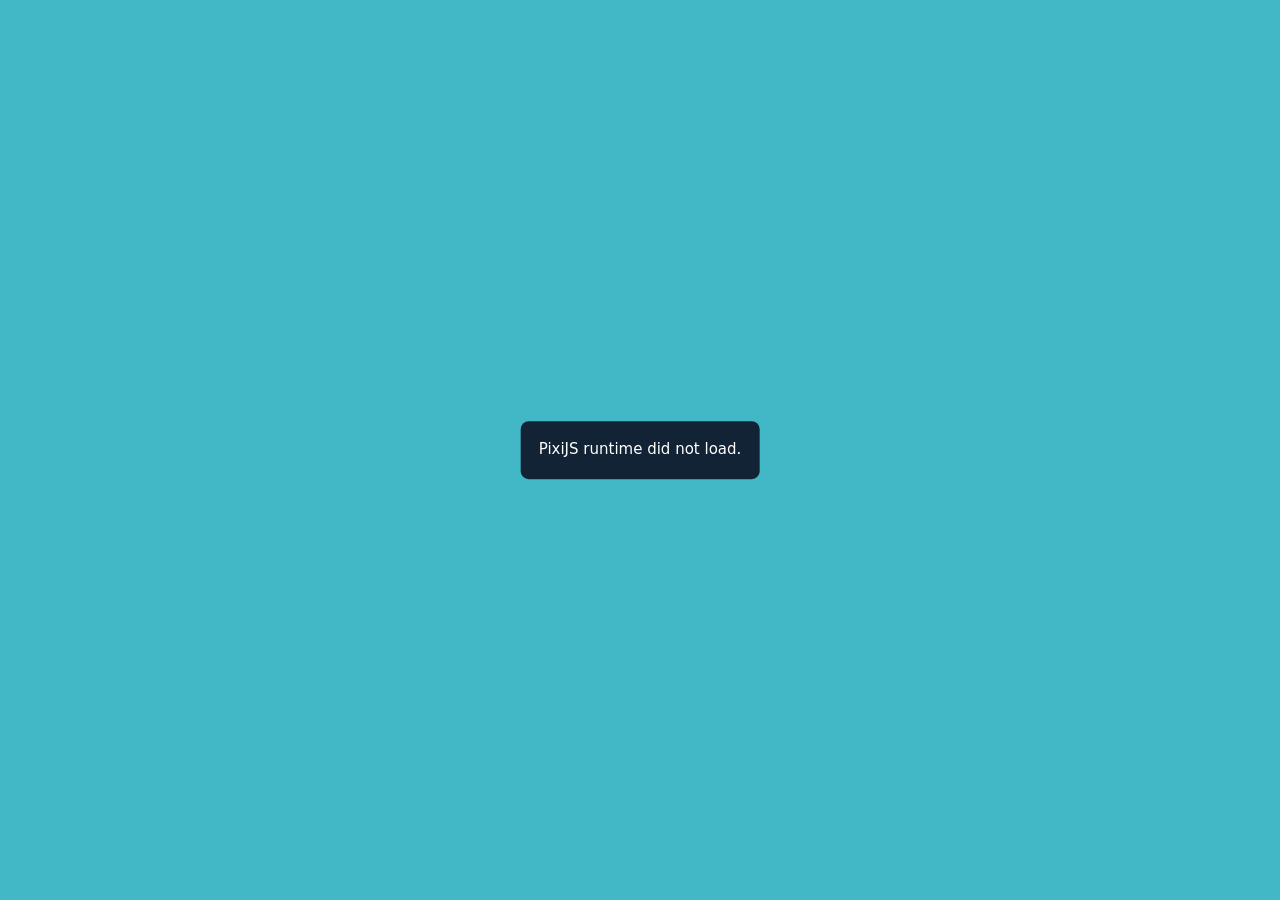
<file: Catfish-Trap-Quest/index.html>
<!doctype html>
<html lang="en">
<head>
  <meta charset="utf-8">
  <meta name="viewport" content="width=device-width, initial-scale=1">
  <title>Catfish Net Boat</title>
  <link rel="stylesheet" href="styles.css">
</head>
<body>
  <main id="game-root" aria-label="2D game workspace">
    <canvas id="game-canvas" aria-hidden="true"></canvas>
  </main>
  <script src="runtime/input.js" defer></script>
  <script src="runtime/pixi-core.js" defer></script>
  <script src="runtime/pixi-assets.js" defer></script>
  <script src="runtime/asset-library.js" defer></script>
  <script src="runtime/sounds.js" defer></script>
  <script src="quiz.js" defer></script>
  <script src="logic.js" defer></script>
</body>
</html>
</file>
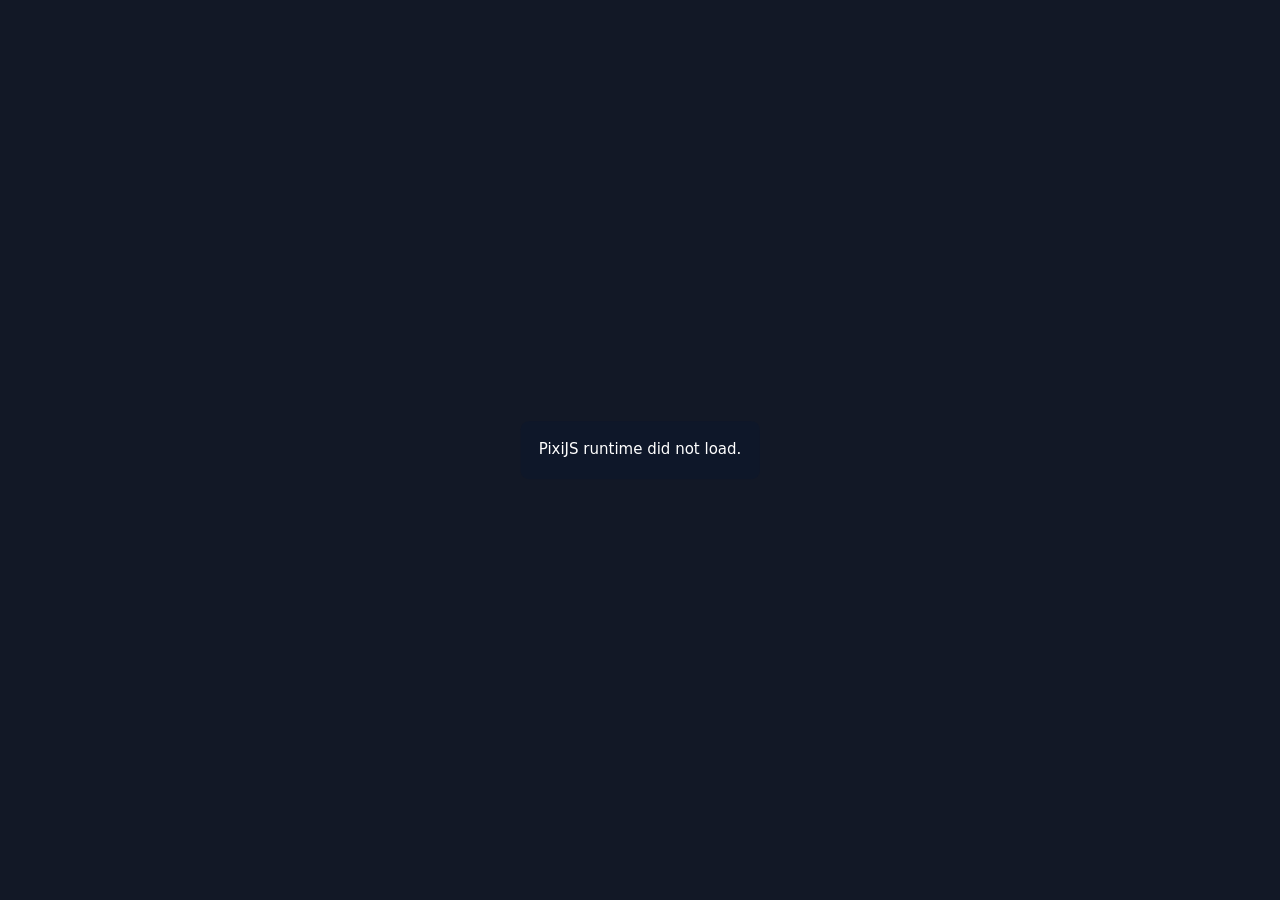
<file: Crab-Catch-Fisher/index.html>
<!doctype html>
<html lang="en">
<head>
  <meta charset="utf-8">
  <meta name="viewport" content="width=device-width, initial-scale=1">
  <title>Crab Catch Fisher</title>
  <link rel="stylesheet" href="styles.css">
</head>
<body>
  <main id="game-root" aria-label="2D game workspace">
    <canvas id="game-canvas" aria-hidden="true"></canvas>
    <section id="game-over" hidden aria-label="Round finished">
      <div class="end-card">
        <h1>Time's up!</h1>
        <p id="final-score">Final score: 0</p>
        <button id="restart-round" type="button">Play again</button>
      </div>
    </section>
  </main>
  <script src="runtime/input.js" defer></script>
  <script src="runtime/pixi-core.js" defer></script>
  <script src="runtime/pixi-assets.js" defer></script>
  <script src="runtime/asset-library.js" defer></script>
  <script src="runtime/sounds.js" defer></script>
  <script src="blue-crab-quiz.js" defer></script>
  <script src="logic.js" defer></script>
</body>
</html>
</file>
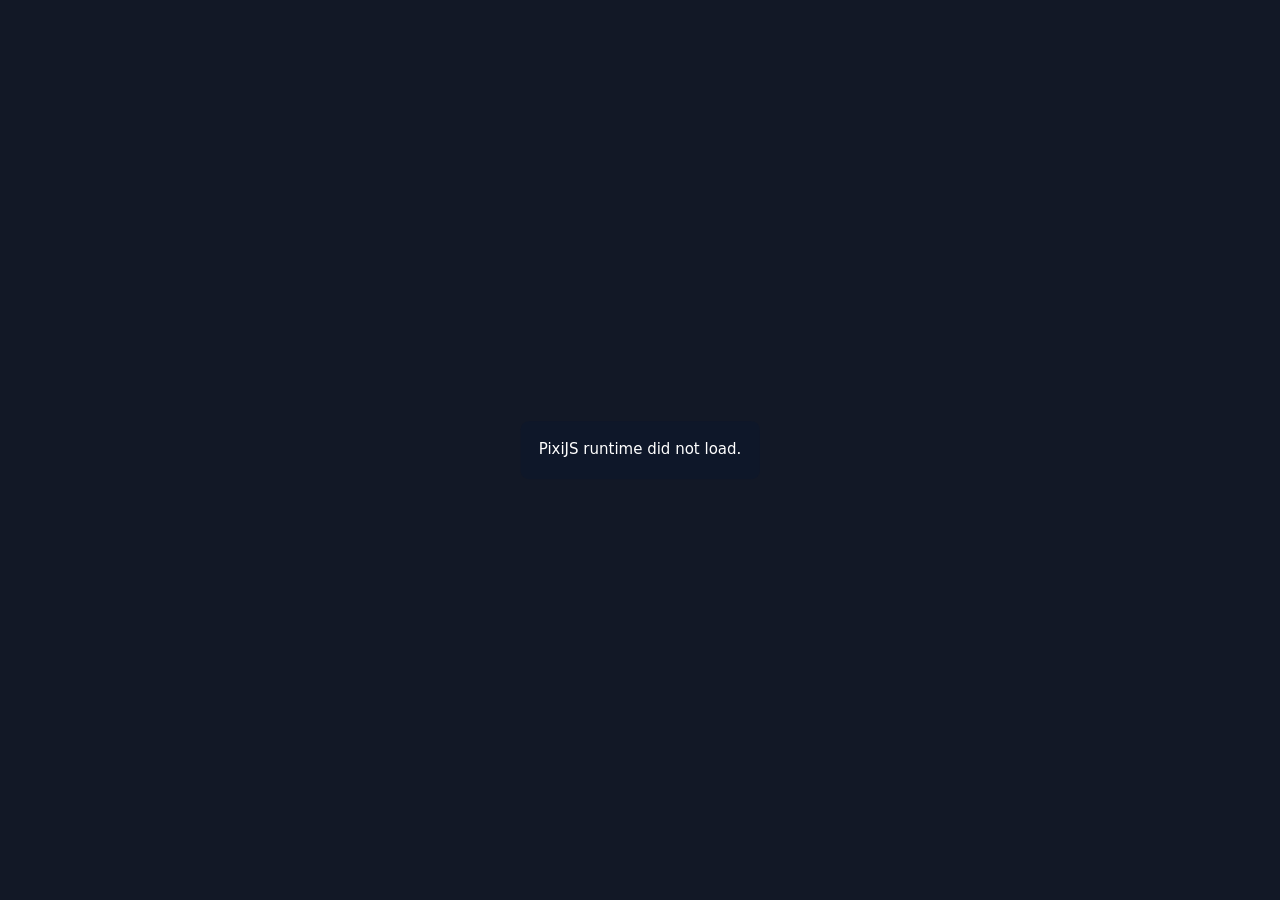
<file: Crab-Clean-Ocean/index.html>
<!doctype html>
<html lang="en">
<head>
  <meta charset="utf-8">
  <meta name="viewport" content="width=device-width, initial-scale=1">
  <title>Crab Clean Ocean</title>
  <link rel="stylesheet" href="styles.css">
</head>
<body>
  <main id="game-root" aria-label="2D game workspace">
    <canvas id="game-canvas" aria-hidden="true"></canvas>
    <section id="game-over" hidden aria-live="polite">
      <h2 id="end-message">Reef rescued!</h2>
      <p id="end-score">Score: 0</p>
      <button id="restart-button" type="button">Play again</button>
    </section>
  </main>
  <script src="runtime/input.js" defer></script>
  <script src="runtime/pixi-core.js" defer></script>
  <script src="runtime/pixi-assets.js" defer></script>
  <script src="runtime/asset-library.js" defer></script>
  <script src="runtime/sounds.js" defer></script>
  <script src="levels.js" defer></script>
  <script src="logic.js" defer></script>
</body>
</html>
</file>
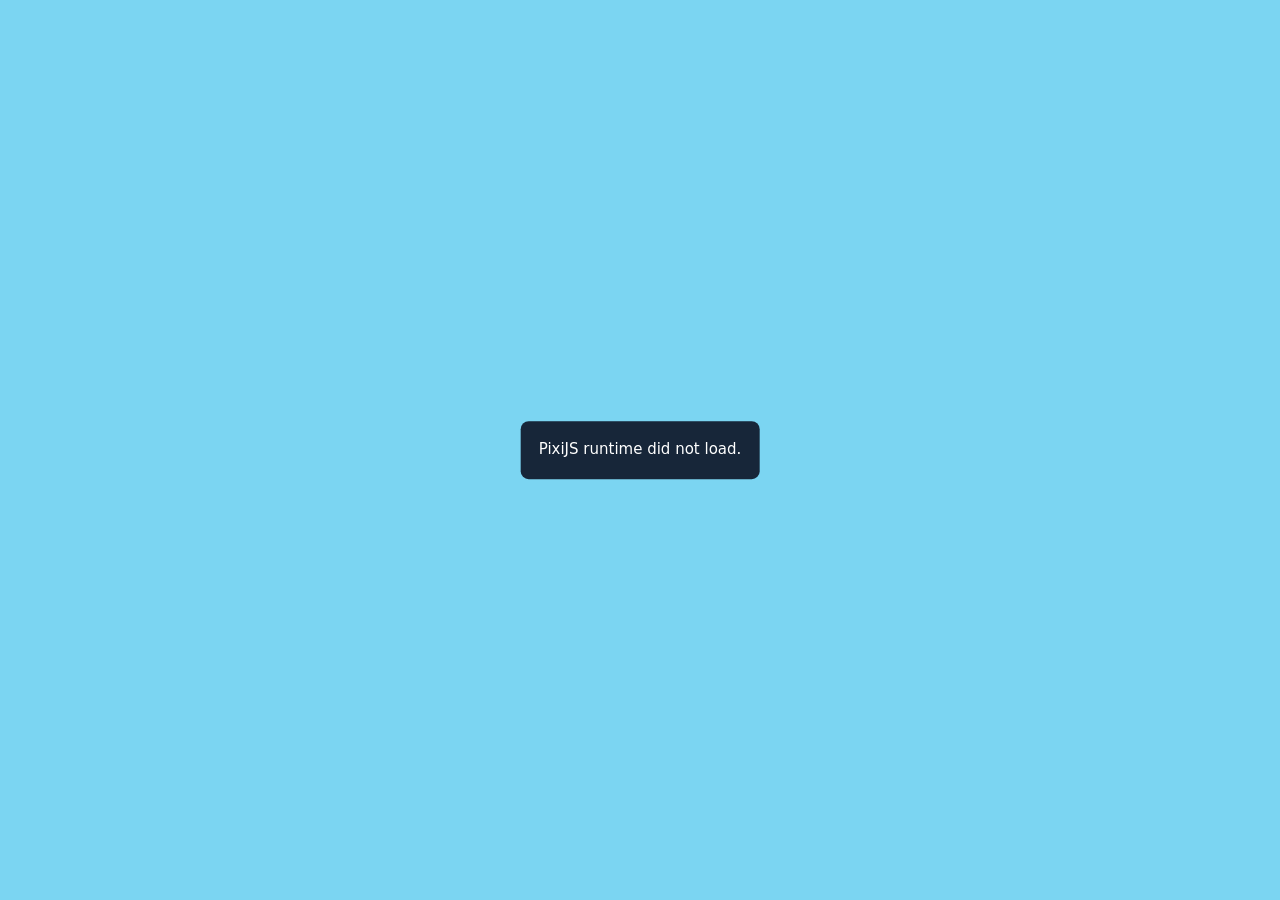
<file: Crab-vs-Catfish-Defense/index.html>
<!doctype html>
<html lang="en">
<head>
  <meta charset="utf-8">
  <meta name="viewport" content="width=device-width, initial-scale=1">
  <title>Crab vs Catfish Defense</title>
  <link rel="stylesheet" href="styles.css">
</head>
<body>
  <main id="game-root" aria-label="2D game workspace">
    <canvas id="game-canvas" aria-hidden="true"></canvas>
    <section id="game-over" hidden aria-live="polite"></section>
  </main>
  <script src="runtime/input.js" defer></script>
  <script src="runtime/pixi-core.js" defer></script>
  <script src="runtime/pixi-assets.js" defer></script>
  <script src="runtime/asset-library.js" defer></script>
  <script src="runtime/sounds.js" defer></script>
  <script src="catfish-bosses.js" defer></script>
  <script src="crab-badge.js" defer></script>
  <script src="crab-helicopter.js" defer></script>
  <script src="free-play.js" defer></script>
  <script src="lessons.js" defer></script>
  <script src="reef-board-art.js" defer></script>
  <script src="reef-boss-music.js" defer></script>
  <script src="tower-upgrades.js" defer></script>
  <script src="worlds.js" defer></script>
  <script src="logic.js" defer></script>
</body>
</html>
</file>
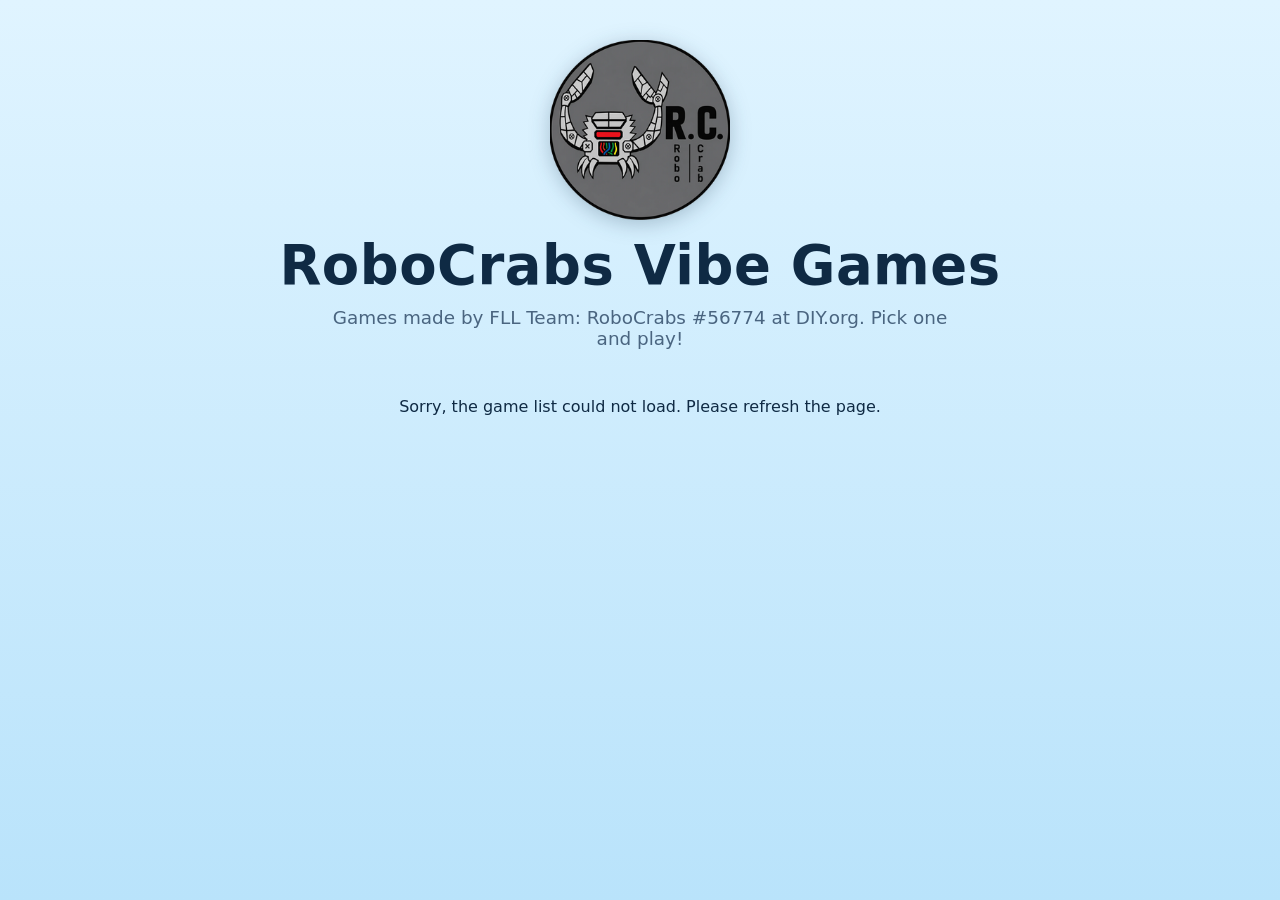
<file: site/index.html>
<!doctype html>
<html lang="en">
<head>
  <meta charset="utf-8">
  <meta name="viewport" content="width=device-width, initial-scale=1">
  <title>RoboCrabs Vibe Games</title>
  <meta name="description" content="Games made by FLL Team: RoboCrabs #56774 at DIY.org. Pick one and play!">
  <link rel="icon" type="image/png" href="favicon.png">
  <style>
    :root {
      --bg: #e0f4ff;
      --bg2: #b9e3fb;
      --card: #ffffff;
      --text: #0f2a44;
      --muted: #4a6580;
      --accent: #ff5a4e;
      --accent-text: #ffffff;
      --ring: #0ea5e9;
      --shadow: 0 6px 18px rgba(15, 42, 68, .14);
    }
    @media (prefers-color-scheme: dark) {
      :root {
        --bg: #0b1b2b;
        --bg2: #12324d;
        --card: #16314a;
        --text: #eaf6ff;
        --muted: #a7c3da;
        --accent: #ff6b5f;
        --shadow: 0 6px 18px rgba(0, 0, 0, .4);
      }
    }
    * { box-sizing: border-box; }
    html { background: var(--bg2); }
    body {
      margin: 0;
      min-height: 100vh;
      font-family: "Trebuchet MS", system-ui, -apple-system, "Segoe UI", sans-serif;
      color: var(--text);
      background: linear-gradient(180deg, var(--bg) 0%, var(--bg2) 100%) fixed;
    }
    header {
      text-align: center;
      padding: 40px 16px 12px;
    }
    .logo {
      display: block;
      width: clamp(120px, 28vw, 180px);
      height: auto;
      margin: 0 auto 14px;
      filter: drop-shadow(0 4px 10px rgba(15, 42, 68, .25));
    }
    h1 {
      margin: 0;
      font-size: clamp(2rem, 6vw, 3.4rem);
      letter-spacing: .5px;
    }
    .tagline {
      margin: 10px auto 0;
      max-width: 40rem;
      font-size: 1.15rem;
      color: var(--muted);
    }
    main {
      max-width: 1100px;
      margin: 0 auto;
      padding: 20px 16px 40px;
      display: grid;
      grid-template-columns: repeat(auto-fill, minmax(240px, 1fr));
      gap: 20px;
    }
    .card {
      display: flex;
      flex-direction: column;
      background: var(--card);
      border-radius: 20px;
      box-shadow: var(--shadow);
      overflow: hidden;
    }
    .play {
      position: relative;
      display: flex;
      flex-direction: column;
      flex: 1;
      padding: 22px 20px 18px;
      color: inherit;
      text-decoration: none;
      transition: transform .15s ease;
    }
    .play:hover { transform: translateY(-3px); }
    .play:focus-visible { outline: 4px solid var(--ring); outline-offset: -4px; border-radius: 20px; }
    .emoji { margin-top: 22px; font-size: 3.2rem; line-height: 1; }
    .cover {
      display: block;
      width: calc(100% + 40px);
      margin: -22px -20px 0;
      aspect-ratio: 16 / 9;
      object-fit: cover;
      background: var(--bg2);
    }
    .card h2 { margin: 14px 0 6px; font-size: 1.4rem; }
    .desc { margin: 0; color: var(--muted); flex: 1; }
    .creator { margin: 10px 0 0; font-size: .95rem; font-weight: 600; }
    .plays {
      position: absolute;
      top: 10px;
      left: 10px;
      display: inline-flex;
      align-items: center;
      gap: 6px;
      padding: 5px 11px;
      border-radius: 999px;
      background: rgba(15, 23, 42, .72);
      color: #fff;
      font-size: .9rem;
      font-weight: 800;
      line-height: 1;
    }
    .plays::before {
      content: "";
      border-left: 10px solid currentColor;
      border-top: 6px solid transparent;
      border-bottom: 6px solid transparent;
    }
    .plays:empty { display: none; }
    .tag {
      display: inline-block;
      margin-top: 10px;
      padding: 2px 10px;
      border-radius: 999px;
      font-size: .8rem;
      font-weight: 700;
      background: var(--bg2);
      color: var(--text);
      align-self: flex-start;
    }
    .button {
      display: block;
      margin-top: 16px;
      padding: 12px;
      border-radius: 14px;
      text-align: center;
      font-weight: 800;
      font-size: 1.15rem;
      background: var(--accent);
      color: var(--accent-text);
    }
    .feedback {
      display: block;
      padding: 12px;
      text-align: center;
      font-weight: 700;
      color: var(--text);
      text-decoration: none;
      border-top: 1px solid var(--bg2);
    }
    .feedback:hover { background: var(--bg2); }
    .feedback-line {
      margin: 8px auto 0;
      max-width: 40rem;
      font-size: 1.05rem;
      color: var(--muted);
    }
    .feedback-line:empty { display: none; }
    .feedback-line a { color: var(--text); font-weight: 700; }
    .notice { grid-column: 1 / -1; text-align: center; }
  </style>
</head>
<body>
  <header>
    <img class="logo" src="logo.png" width="180" height="180" alt="RoboCrabs team logo">
    <h1 id="site-title">RoboCrabs Vibe Games</h1>
    <p class="tagline" id="tagline">Games made by FLL Team: RoboCrabs #56774 at DIY.org. Pick one and play!</p>
    <p class="feedback-line" id="feedback-line"></p>
  </header>
  <main id="games" aria-live="polite"><p class="notice">Loading games…</p></main>
  <script>
    (function () {
      var list = document.getElementById("games");

      function el(tag, className, text) {
        var node = document.createElement(tag);
        if (className) node.className = className;
        if (text) node.textContent = text;
        return node;
      }

      // The form opens inside feedback.html (same tab) so there is always a way back to the games.
      function feedbackLink(gameTitle) {
        return "feedback.html" + (gameTitle ? "?game=" + encodeURIComponent(gameTitle) : "");
      }

      // How many times this game's page has been opened, from GoatCounter.
      // The badge stays hidden if the count can't be loaded.
      function showPlayCount(code, folder, badge) {
        // GoatCounter stores paths without the trailing slash.
        var path = new URL(folder + "/", location.href).pathname.replace(/\/$/, "");
        fetch("https://" + code + ".goatcounter.com/counter/" + encodeURIComponent(path) + ".json")
          .then(function (r) {
            // GoatCounter answers 404 for a game nobody has played yet.
            if (r.status === 404) return { count: "0" };
            if (!r.ok) throw new Error("no play count");
            return r.json();
          })
          .then(function (result) {
            if (!result.count) return;
            badge.textContent = result.count;
            badge.setAttribute("aria-label", "Plays: " + result.count);
          })
          .catch(function () {});
      }

      fetch("games.json", { cache: "no-cache" })
        .then(function (r) { return r.json(); })
        .then(function (data) {
          if (data.siteTitle) {
            document.title = data.siteTitle;
            document.getElementById("site-title").textContent = data.siteTitle;
          }
          if (data.tagline) document.getElementById("tagline").textContent = data.tagline;
          list.textContent = "";

          data.games.forEach(function (game) {
            var card = el("article", "card");
            var play = el("a", "play");
            play.href = game.folder + "/";
            if (game.cover) {
              var img = el("img", "cover");
              img.src = game.cover;
              img.alt = "";
              img.loading = "lazy";
              if (game.coverFallback) {
                img.onerror = function () {
                  img.onerror = null;
                  img.src = game.coverFallback;
                };
              }
              play.appendChild(img);
            } else {
              play.appendChild(el("div", "emoji", game.emoji));
            }
            play.appendChild(el("h2", "", game.title));
            play.appendChild(el("p", "desc", game.description));
            if (game.creator) play.appendChild(el("p", "creator", "Made by " + game.creator));
            var plays = el("span", "plays");
            plays.setAttribute("role", "img");
            play.appendChild(plays);
            if (data.goatcounterCode) showPlayCount(data.goatcounterCode, game.folder, plays);
            play.appendChild(el("span", "tag", game.renderMode === "3d" ? "3D" : "2D"));
            play.appendChild(el("span", "button", "▶ Play"));
            card.appendChild(play);
            if (data.feedbackUrl) {
              var fb = el("a", "feedback", "💬 Tell us what you think");
              fb.href = feedbackLink(game.title);
              card.appendChild(fb);
            }
            list.appendChild(card);
          });

          if (data.feedbackUrl) {
            var line = document.getElementById("feedback-line");
            line.appendChild(document.createTextNode("Played a game? "));
            var a = el("a", "", "Send the makers your feedback!");
            a.href = feedbackLink("");
            line.appendChild(a);
          }
        })
        .catch(function () {
          list.innerHTML = '<p class="notice">Sorry, the game list could not load. Please refresh the page.</p>';
        });
    })();
  </script>
</body>
</html>
</file>
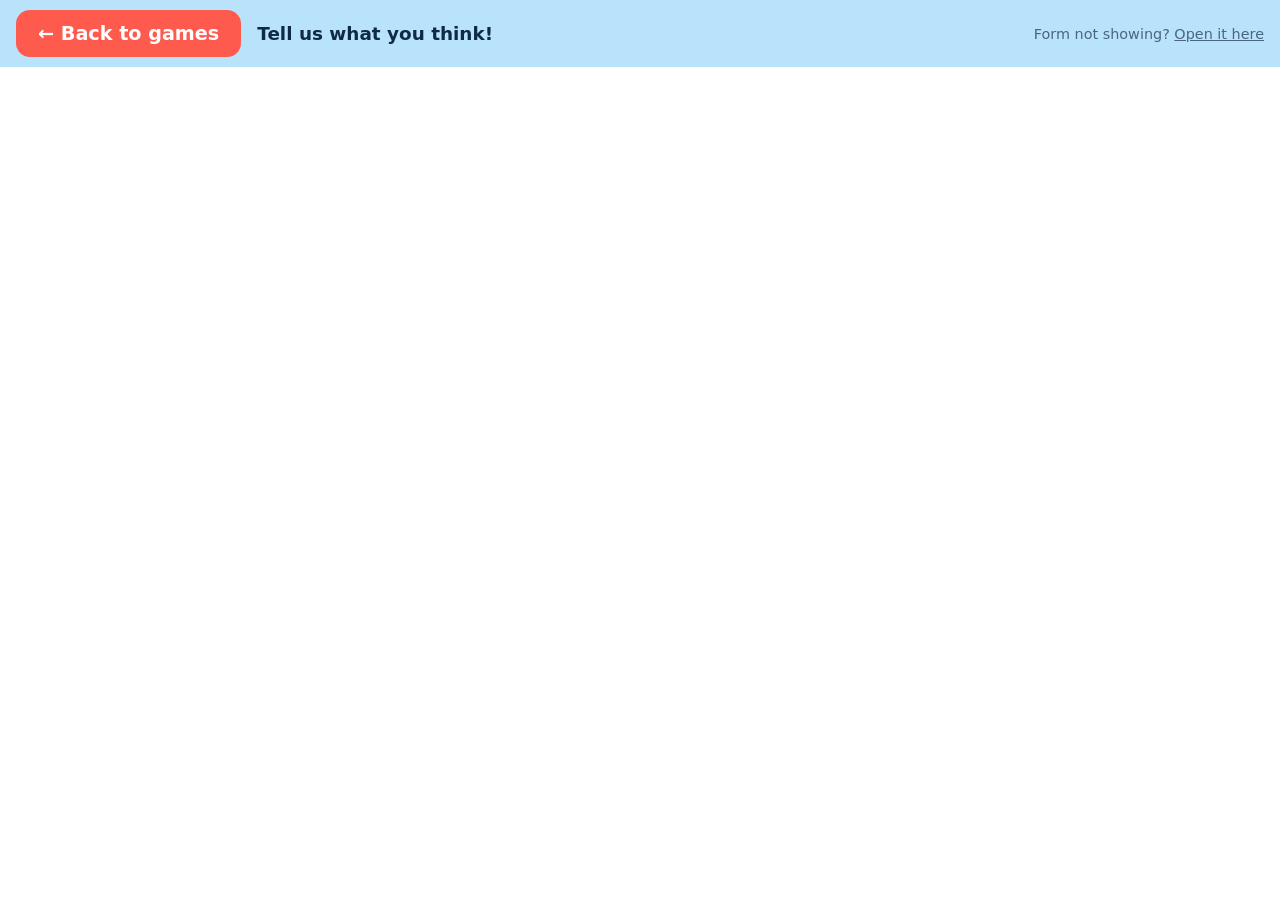
<file: site/feedback.html>
<!doctype html>
<html lang="en">
<head>
  <meta charset="utf-8">
  <meta name="viewport" content="width=device-width, initial-scale=1">
  <title>Feedback · RoboCrabs Vibe Games</title>
  <link rel="icon" type="image/png" href="favicon.png">
  <style>
    :root {
      --bg: #e0f4ff;
      --bg2: #b9e3fb;
      --text: #0f2a44;
      --muted: #4a6580;
      --accent: #ff5a4e;
      --accent-text: #ffffff;
      --ring: #0ea5e9;
    }
    @media (prefers-color-scheme: dark) {
      :root {
        --bg: #0b1b2b;
        --bg2: #12324d;
        --text: #eaf6ff;
        --muted: #a7c3da;
        --accent: #ff6b5f;
      }
    }
    * { box-sizing: border-box; }
    html, body { height: 100%; }
    body {
      margin: 0;
      display: flex;
      flex-direction: column;
      font-family: "Trebuchet MS", system-ui, -apple-system, "Segoe UI", sans-serif;
      color: var(--text);
      background: var(--bg);
    }
    .bar {
      display: flex;
      align-items: center;
      gap: 12px 16px;
      flex-wrap: wrap;
      padding: 10px 16px;
      background: var(--bg2);
      box-shadow: 0 2px 8px rgba(15, 42, 68, .15);
    }
    .back {
      display: inline-flex;
      align-items: center;
      padding: 12px 22px;
      border-radius: 14px;
      background: var(--accent);
      color: var(--accent-text);
      font-weight: 800;
      font-size: 1.2rem;
      text-decoration: none;
    }
    .back:focus-visible { outline: 4px solid var(--ring); outline-offset: 2px; }
    .title { margin: 0; font-size: 1.15rem; font-weight: 700; }
    .title span { color: var(--muted); font-weight: 400; }
    .open-direct { margin: 0 0 0 auto; color: var(--muted); font-size: .9rem; }
    .open-direct a { color: inherit; }
    iframe {
      flex: 1;
      width: 100%;
      border: 0;
      background: #fff;
    }
    .notice { margin: 40px 16px; text-align: center; font-size: 1.1rem; }
  </style>
</head>
<body>
  <div class="bar">
    <a class="back" href="./">← Back to games</a>
    <p class="title" id="title">Tell us what you think!</p>
    <p class="open-direct" id="open-direct" hidden>Form not showing? <a id="direct-link" href="#">Open it here</a></p>
  </div>
  <p class="notice" id="notice">Loading the form…</p>
  <script>
    (function () {
      var game = new URLSearchParams(location.search).get("game") || "";
      if (game) {
        var title = document.getElementById("title");
        title.textContent = "Tell us what you think ";
        var name = document.createElement("span");
        name.textContent = "about " + game;
        title.appendChild(name);
      }

      fetch("games.json", { cache: "no-cache" })
        .then(function (r) { return r.json(); })
        .then(function (data) {
          var notice = document.getElementById("notice");
          var url = data.feedbackEmbedUrl || data.feedbackUrl;
          if (!url) {
            notice.textContent = "Feedback isn't set up yet.";
            return;
          }
          // Google Forms "pre-filled link" ends with "=" so the game name can be appended.
          if (/=$/.test(url)) url += encodeURIComponent(game);

          var frame = document.createElement("iframe");
          frame.title = "Feedback form";
          frame.src = url;
          notice.replaceWith(frame);

          // Same tab on purpose: Alt+Left (Back) returns here and the bar above keeps a way out.
          document.getElementById("direct-link").href = data.feedbackUrl;
          document.getElementById("open-direct").hidden = false;
        })
        .catch(function () {
          document.getElementById("notice").textContent = "Sorry, the form could not load. Please go back to the games.";
        });
    })();
  </script>
</body>
</html>
</file>
<file: Catfish-Trap-Quest/styles.css>
html,
body {
  margin: 0;
  width: 100%;
  height: 100%;
  overflow: hidden;
  background: #42b8c7;
  color: #f8fafc;
  font-family: var(--ui-body), system-ui, sans-serif;
}

* {
  box-sizing: border-box;
}

#game-root {
  position: fixed;
  inset: 0;
  overflow: hidden;
  min-width: 0;
  min-height: 0;
  background: #42b8c7;
}

#game-canvas,
#game-root canvas {
  display: block;
  width: 100%;
  height: 100%;
  max-width: 100%;
  max-height: 100%;
  background: transparent;
}
</file>
<file: Crab-Catch-Fisher/styles.css>
html,
body {
  margin: 0;
  width: 100%;
  height: 100%;
  overflow: hidden;
  background: #121826;
  color: #f8fafc;
  font-family: var(--ui-body), system-ui, sans-serif;
}

* {
  box-sizing: border-box;
}

#game-root {
  position: fixed;
  inset: 0;
  overflow: hidden;
  min-width: 0;
  min-height: 0;
  background: #121826;
}

#game-over:not([hidden]) {
  position: absolute;
  inset: 0;
  z-index: 20;
  display: grid;
  place-items: center;
  padding: 20px;
  background: rgba(12, 77, 102, .55);
}

.end-card {
  width: min(100%, 320px);
  padding: 26px;
  border: 4px solid #176586;
  border-radius: 24px;
  background: #e7fbff;
  color: #124966;
  text-align: center;
  box-shadow: 0 10px 0 #0d6880;
}

.end-card h1 { font: 32px var(--ui-display), sans-serif; margin: 0 0 12px; }
.end-card p { font: 22px var(--ui-body), sans-serif; }
.end-card button {
  min-height: 48px;
  padding: 10px 24px;
  border: 0;
  border-radius: 14px;
  background: #147cba;
  color: white;
  font: 20px var(--ui-display), sans-serif;
  cursor: pointer;
}

#game-canvas,
#game-root canvas {
  display: block;
  width: 100%;
  height: 100%;
  max-width: 100%;
  max-height: 100%;
  background: transparent;
}
</file>
<file: Crab-Clean-Ocean/styles.css>
html,
body {
  margin: 0;
  width: 100%;
  height: 100%;
  overflow: hidden;
  background: #121826;
  color: #f8fafc;
  font-family: var(--ui-body), system-ui, sans-serif;
}

* {
  box-sizing: border-box;
}

#game-root {
  position: fixed;
  inset: 0;
  overflow: hidden;
  min-width: 0;
  min-height: 0;
  background: #121826;
}

#game-over:not([hidden]) {
  position: absolute;
  z-index: 3;
  left: 50%;
  bottom: 12px;
  transform: translateX(-50%);
  width: min(300px, calc(100% - 24px));
  padding: 8px 12px;
  border-radius: 16px;
  background: #e9fff9;
  color: #07516b;
  text-align: center;
  box-shadow: 0 4px 15px #07516b44;
}

#game-over h2, #game-over p { margin: 2px; font-family: var(--ui-display), sans-serif; font-size: 17px; }
#restart-button { min-height: 44px; padding: 4px 20px; border: 0; border-radius: 12px; background: #1686bc; color: white; font: 18px var(--ui-body), sans-serif; }

#game-canvas,
#game-root canvas {
  display: block;
  width: 100%;
  height: 100%;
  max-width: 100%;
  max-height: 100%;
  background: transparent;
}
</file>
<file: Crab-vs-Catfish-Defense/styles.css>
html,
body {
  margin: 0;
  width: 100%;
  height: 100%;
  overflow: hidden;
  background: #56c7e8;
  color: #183b6b;
  font-family: var(--ui-body), system-ui, sans-serif;
}

* {
  box-sizing: border-box;
}

#game-root {
  position: fixed;
  inset: 0;
  overflow: hidden;
  min-width: 0;
  min-height: 0;
  background: #7bd5f2;
}

#game-over[hidden] { display: none; }

#game-over {
  position: absolute;
  inset: 0;
  z-index: 30;
}

#game-canvas,
#game-root canvas {
  display: block;
  width: 100%;
  height: 100%;
  max-width: 100%;
  max-height: 100%;
  background: transparent;
}
</file>
